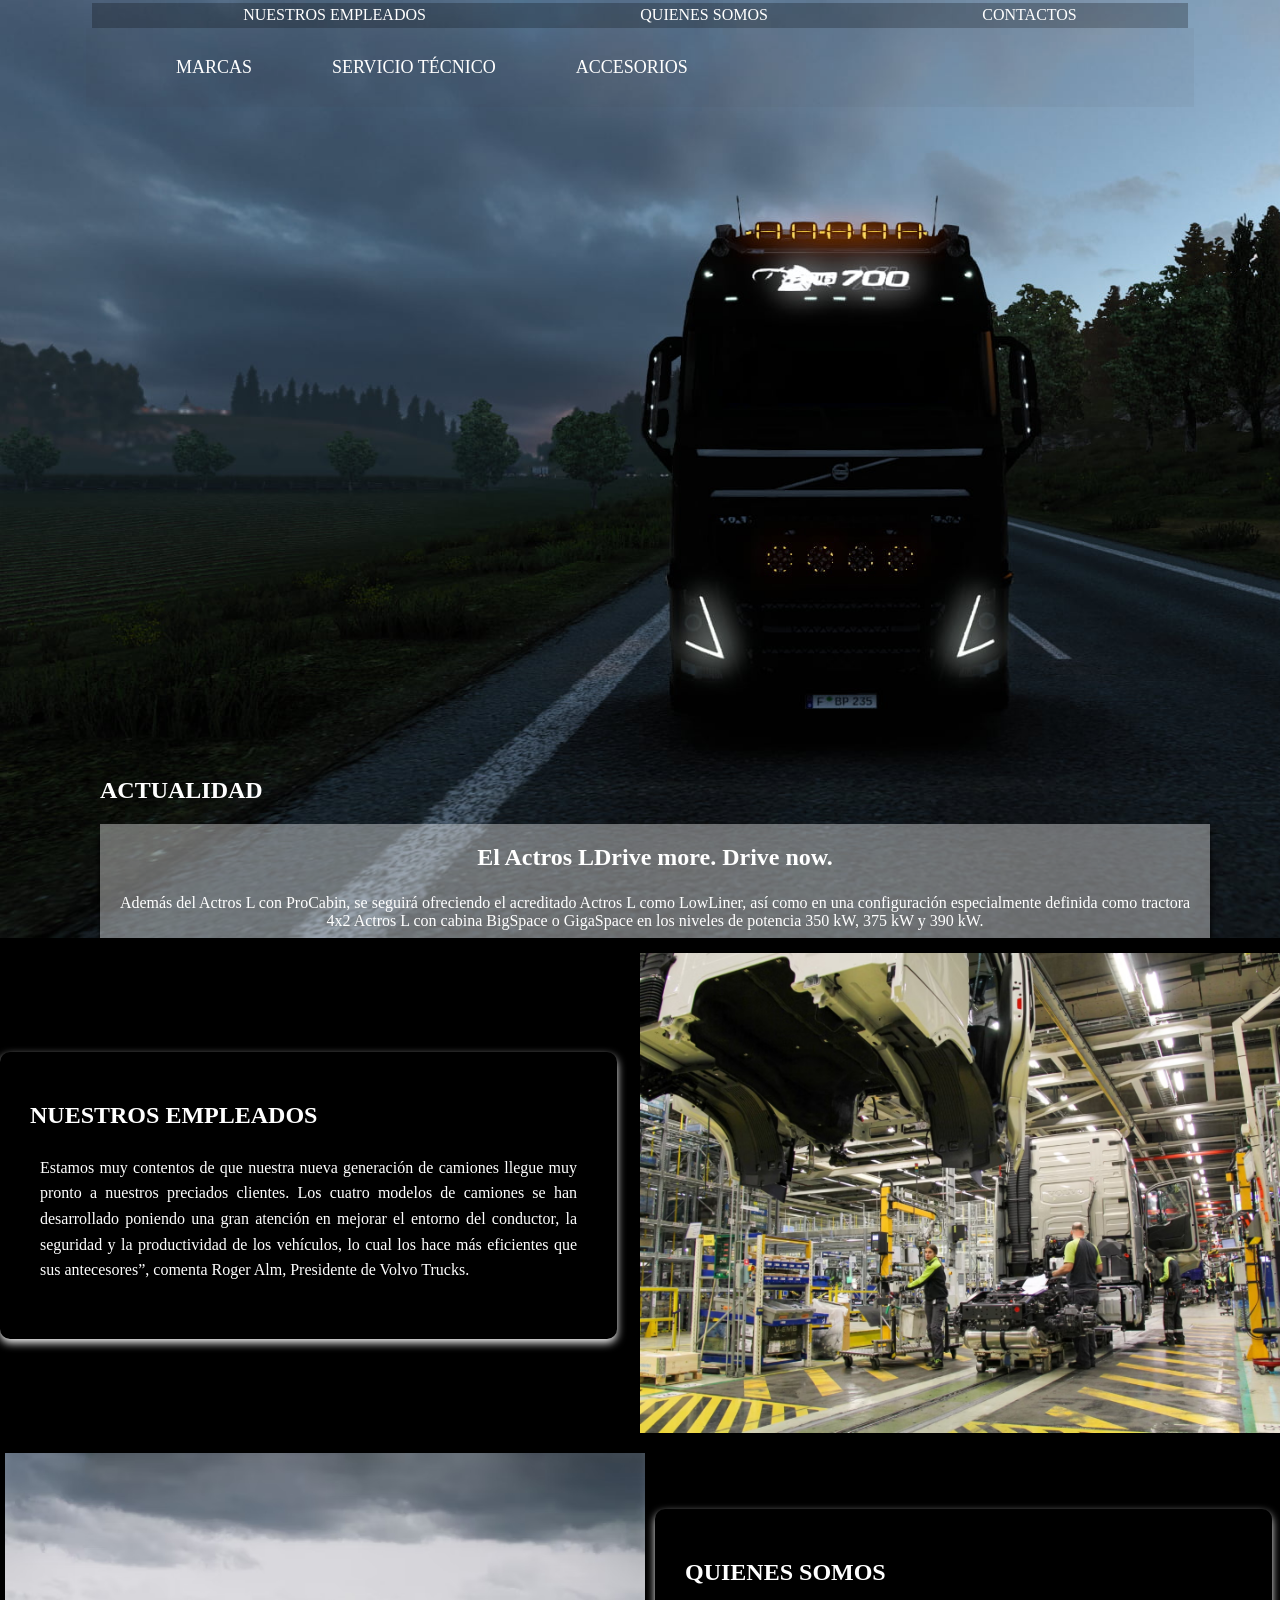
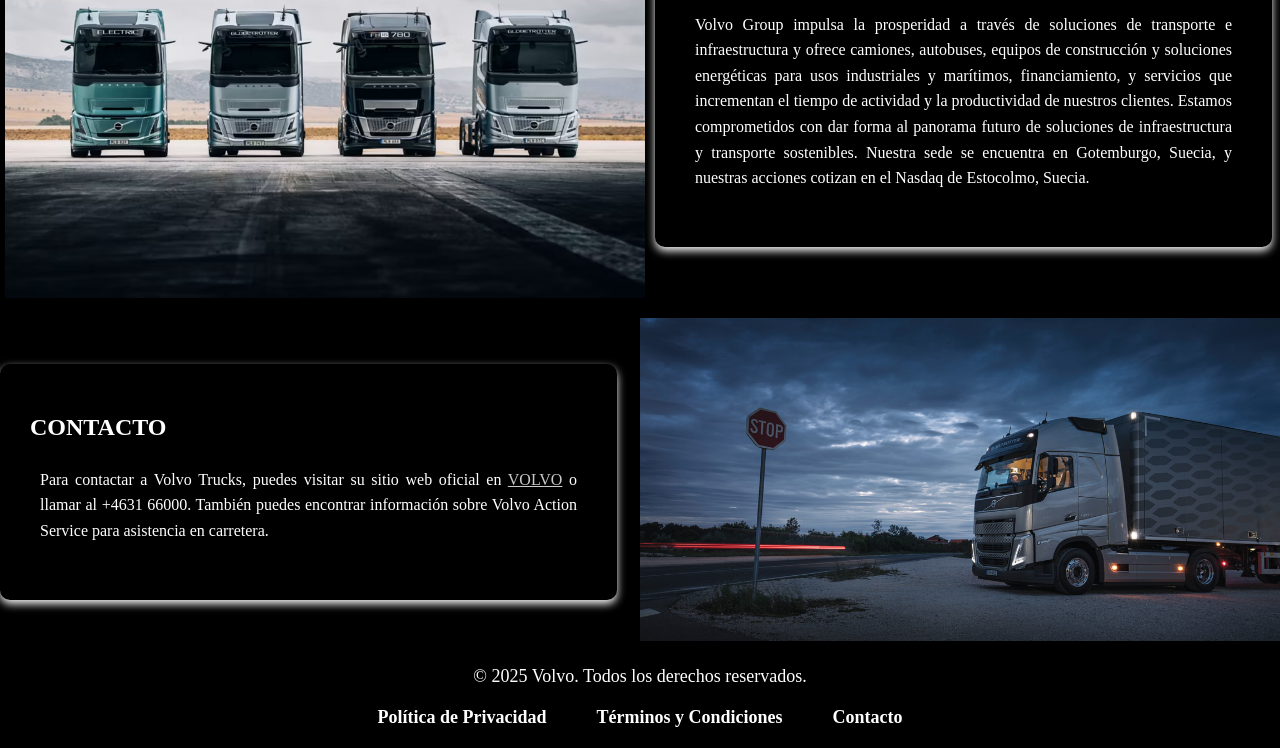
<file: index.html>
<!DOCTYPE html>
<html lang="es">

<head>
    <meta charset="UTF-8">
    <meta name="viewport" content="width=device-width, initial-scale=1.0">
    <title>Inicio</title>
    <link rel="stylesheet" href="estilos.css">
</head>

<body>
    <div class="primera-seccion">
        <div class="contenedor-navegacion">
            <nav class="barra-de-navegacion-principal">
                <ul class="navegacion-principal">
                    <li> <a href="">NUESTROS EMPLEADOS</a> </li>
                    <li> <a href="">QUIENES SOMOS</a> </li>
                    <li> <a href="">CONTACTOS</a> </li>
                </ul>
            </nav>
            <nav class="barra-de-navegacion-secundaria">
                <ul class="navegacion-secundaria">
                    <li class="menu-desplegable">
                        <a href="marcas-volvo.html" class="desplegable">MARCAS</a>
                        <ul class="sub-menu">
                            <li class="categoria">Larga Distancia</li>
                            <li> <a href="marcas-volvo.html">VOLVO</a> </li>
                            <li> <a href="">IVECO</a> </li>
                            <li class="categoria">Construccion</li>
                            <li> <a href="">SCANIA</a> </li>
                            <li> <a href="">MERCEDEZ-BENZ</a> </li>
                        </ul>
                    </li>
                    <li class="menu-desplegable">
                        <a href="servicio-tecnico.html" class="desplegable">SERVICIO TÉCNICO</a>
                        <ul class="sub-menu">
                            <li class="categoria">SERVICIO AL CLIENTE</li>
                            <li> <a href="">REPARACION</a></li>
                            <li> <a href="">MANTENIMIENTO</a></li>
                            <li> <a href="">CONTROL AUTOMATICO</a></li>
                            <li> <a href="">FUNCIONAMIENTO</a></li>
                        </ul>
                    </li>
                    <li class="menu-desplegable">
                        <a href="" class="desplegable">ACCESORIOS</a>
                        <ul class="sub-menu">
                            <li class="categoria">INVENTARIO DE PIEZAS</li>
                            <li> <a href="">NUEVAS PIEZAS</a></li>
                            <li> <a href="">PIEZAS ESPECIFICAS</a></li>
                            <li> <a href="">SOLICITAR PIEZAS</a></li>
                            <li> <a href="">ESTADO DE LA PIEZA</a></li>
                        </ul>
                    </li>
                </ul>
            </nav>
        </div>
        <div class="seccion-principal">
            <h2>ACTUALIDAD</h2>
            <div class="informacion-noticia">
                <h2>El Actros LDrive more. Drive now.</h2>
                <p class="contenido">Además del Actros L con ProCabin, se seguirá ofreciendo el acreditado Actros L como
                    LowLiner, así como en una configuración especialmente definida como tractora 4x2 Actros L con cabina
                    BigSpace o GigaSpace en los niveles de potencia 350 kW, 375 kW y 390 kW.</p>
            </div>
        </div>
    </div>
    <div class="empleados">
        <img class="fondo-empleados" src="./img/empleados.avif">
        <div class="informacion-completa">
            <h2>NUESTROS EMPLEADOS</h2>
            <p class="contenido">Estamos muy contentos de que nuestra nueva generación de camiones llegue muy pronto a
                nuestros preciados clientes. Los cuatro modelos de camiones se han desarrollado poniendo una gran
                atención en mejorar el entorno del conductor, la seguridad y la productividad de los vehículos, lo cual
                los hace más eficientes que sus antecesores”, comenta Roger Alm, Presidente de Volvo Trucks.</p>
        </div>
    </div>
    <div class="quienes-somos">
        <img class="fondo-quienes-somos" src="./img/quienes-somos2.avif">
        <div class="informacion-completa">
            <h2>QUIENES SOMOS</h2>
            <p class="contenido">Volvo Group impulsa la prosperidad a través de soluciones de transporte e
                infraestructura y ofrece camiones, autobuses, equipos de construcción y soluciones energéticas para usos
                industriales y marítimos, financiamiento, y servicios que incrementan el tiempo de actividad y la
                productividad de nuestros clientes. Estamos comprometidos con dar forma al panorama futuro de soluciones
                de infraestructura y transporte sostenibles. Nuestra sede se encuentra en Gotemburgo, Suecia, y nuestras
                acciones cotizan en el Nasdaq de Estocolmo, Suecia.</p>
        </div>
    </div>
    <div class="contacto">
        <img class="fondo-contacto" src="./img/quienes-somos.jpg">
        <div class="informacion-completa">
            <h2>CONTACTO</h2>
            <p class="contenido">Para contactar a Volvo Trucks, puedes visitar su sitio web oficial en <a
                    href="https://www.volvotrucks.com/en-en" target="_blank" class="link-contacto">VOLVO</a> o llamar al
                +4631 66000. También puedes encontrar información sobre Volvo Action Service para asistencia
                en carretera.
            </p>
        </div>
    </div>
</body>
<footer class="footer">
    <div class="footer-contenido">
        <p>&copy; 2025 Volvo. Todos los derechos reservados.</p>
        <nav class="footer-navegacion">
            <ul>
                <li><a href="privacidad.html">Política de Privacidad</a></li>
                <li><a href="terminos.html">Términos y Condiciones</a></li>
                <li><a href="contacto.html">Contacto</a></li>
            </ul>
        </nav>
    </div>
</footer>

</html>
</file>
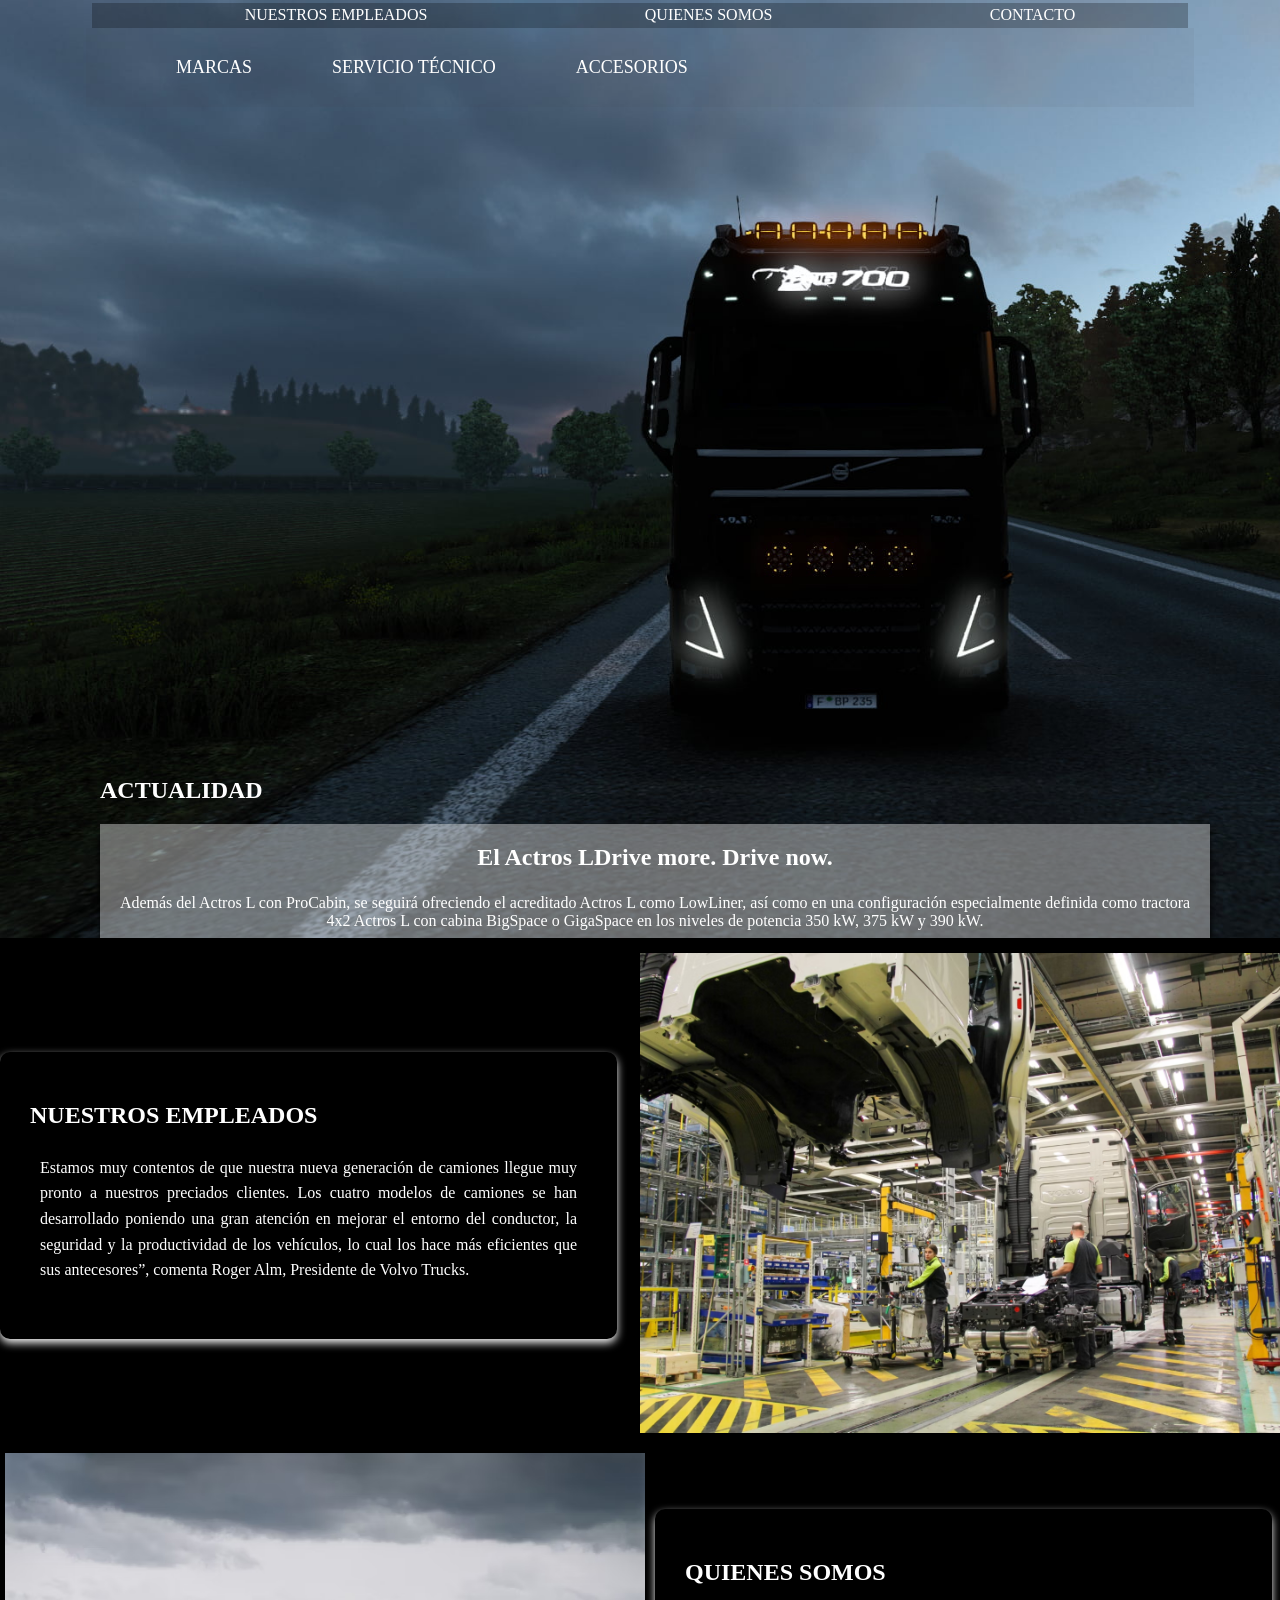
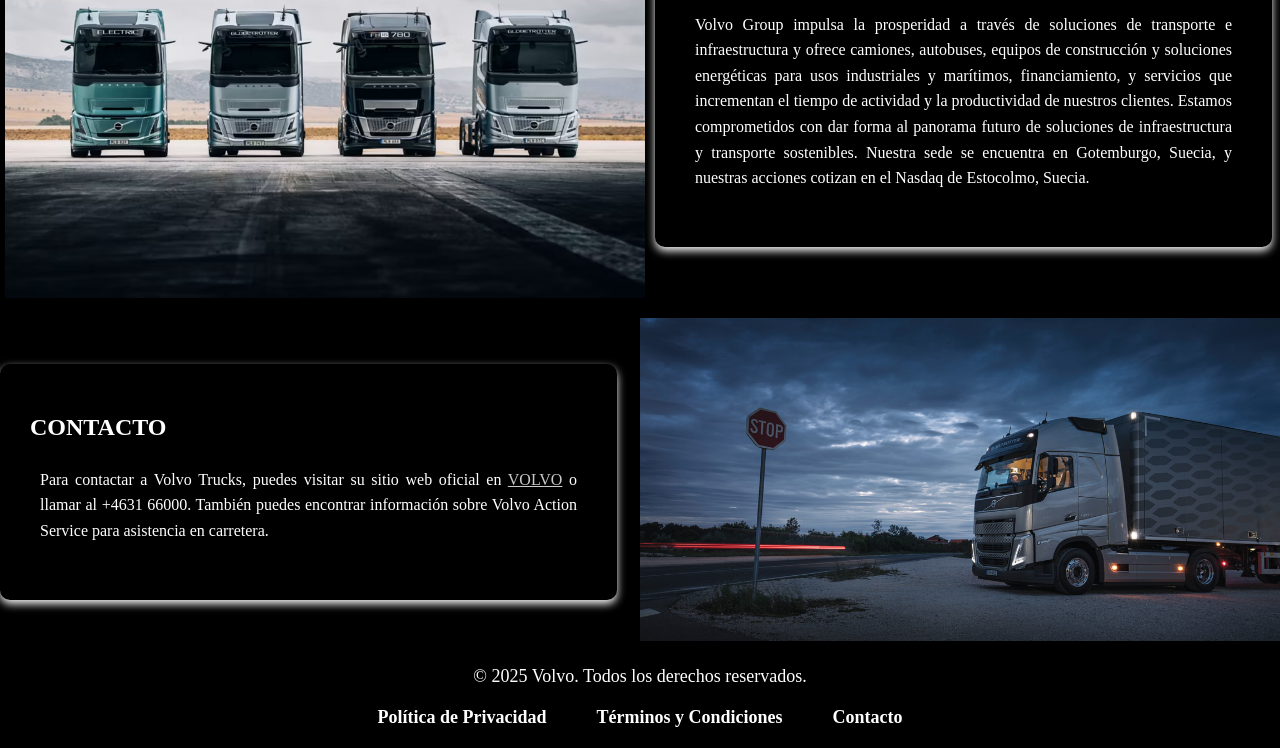
<file: inicio.html>
<!DOCTYPE html>
<html lang="es">

<head>
    <meta charset="UTF-8">
    <meta name="viewport" content="width=device-width, initial-scale=1.0">
    <title>Inicio</title>
    <link rel="stylesheet" href="estilos.css">
</head>

<body>
    <div class="primera-seccion">
        <div class="contenedor-navegacion">
            <nav class="barra-de-navegacion-principal">
                <ul class="navegacion-principal">
                    <li> <a href="">NUESTROS EMPLEADOS</a> </li>
                    <li> <a href="">QUIENES SOMOS</a> </li>
                    <li> <a href="">CONTACTO</a> </li>
                </ul>
            </nav>
            <nav class="barra-de-navegacion-secundaria">
                <ul class="navegacion-secundaria">
                    <li class="menu-desplegable">
                        <a href="marcas-volvo.html" class="desplegable">MARCAS</a>
                        <ul class="sub-menu">
                            <li class="categoria">Larga Distancia</li>
                            <li> <a href="marcas-volvo.html">VOLVO</a> </li>
                            <li> <a href="">IVECO</a> </li>
                            <li class="categoria">Construccion</li>
                            <li> <a href="">SCANIA</a> </li>
                            <li> <a href="">MERCEDEZ-BENZ</a> </li>
                        </ul>
                    </li>
                    <li class="menu-desplegable">
                        <a href="servicio-tecnico.html" class="desplegable">SERVICIO TÉCNICO</a>
                        <ul class="sub-menu">
                            <li class="categoria">SERVICIO AL CLIENTE</li>
                            <li> <a href="">REPARACION</a></li>
                            <li> <a href="">MANTENIMIENTO</a></li>
                            <li> <a href="">CONTROL AUTOMATICO</a></li>
                            <li> <a href="">FUNCIONAMIENTO</a></li>
                        </ul>
                    </li>
                    <li class="menu-desplegable">
                        <a href="" class="desplegable">ACCESORIOS</a>
                        <ul class="sub-menu">
                            <li class="categoria">INVENTARIO DE PIEZAS</li>
                            <li> <a href="">NUEVAS PIEZAS</a></li>
                            <li> <a href="">PIEZAS ESPECIFICAS</a></li>
                            <li> <a href="">SOLICITAR PIEZAS</a></li>
                            <li> <a href="">ESTADO DE LA PIEZA</a></li>
                        </ul>
                    </li>
                </ul>
            </nav>
        </div>
        <div class="seccion-principal">
            <h2>ACTUALIDAD</h2>
            <div class="informacion-noticia">
                <h2>El Actros LDrive more. Drive now.</h2>
                <p class="contenido">Además del Actros L con ProCabin, se seguirá ofreciendo el acreditado Actros L como
                    LowLiner, así como en una configuración especialmente definida como tractora 4x2 Actros L con cabina
                    BigSpace o GigaSpace en los niveles de potencia 350 kW, 375 kW y 390 kW.</p>
            </div>
        </div>
    </div>
    <div class="empleados">
        <img class="fondo-empleados" src="./img/empleados.avif">
        <div class="informacion-completa">
            <h2>NUESTROS EMPLEADOS</h2>
            <p class="contenido">Estamos muy contentos de que nuestra nueva generación de camiones llegue muy pronto a
                nuestros preciados clientes. Los cuatro modelos de camiones se han desarrollado poniendo una gran
                atención en mejorar el entorno del conductor, la seguridad y la productividad de los vehículos, lo cual
                los hace más eficientes que sus antecesores”, comenta Roger Alm, Presidente de Volvo Trucks.</p>
        </div>
    </div>
    <div class="quienes-somos">
        <img class="fondo-quienes-somos" src="./img/quienes-somos2.avif">
        <div class="informacion-completa">
            <h2>QUIENES SOMOS</h2>
            <p class="contenido">Volvo Group impulsa la prosperidad a través de soluciones de transporte e
                infraestructura y ofrece camiones, autobuses, equipos de construcción y soluciones energéticas para usos
                industriales y marítimos, financiamiento, y servicios que incrementan el tiempo de actividad y la
                productividad de nuestros clientes. Estamos comprometidos con dar forma al panorama futuro de soluciones
                de infraestructura y transporte sostenibles. Nuestra sede se encuentra en Gotemburgo, Suecia, y nuestras
                acciones cotizan en el Nasdaq de Estocolmo, Suecia.</p>
        </div>
    </div>
    <div class="contacto">
        <img class="fondo-contacto" src="./img/quienes-somos.jpg">
        <div class="informacion-completa">
            <h2>CONTACTO</h2>
            <p class="contenido">Para contactar a Volvo Trucks, puedes visitar su sitio web oficial en <a
                    href="https://www.volvotrucks.com/en-en" target="_blank" class="link-contacto">VOLVO</a> o llamar al
                +4631 66000. También puedes encontrar información sobre Volvo Action Service para asistencia
                en carretera.
            </p>
        </div>
    </div>
</body>
<footer class="footer">
    <div class="footer-contenido">
        <p>&copy; 2025 Volvo. Todos los derechos reservados.</p>
        <nav class="footer-navegacion">
            <ul>
                <li><a href="privacidad.html">Política de Privacidad</a></li>
                <li><a href="terminos.html">Términos y Condiciones</a></li>
                <li><a href="contacto.html">Contacto</a></li>
            </ul>
        </nav>
    </div>
</footer>

</html>
</file>
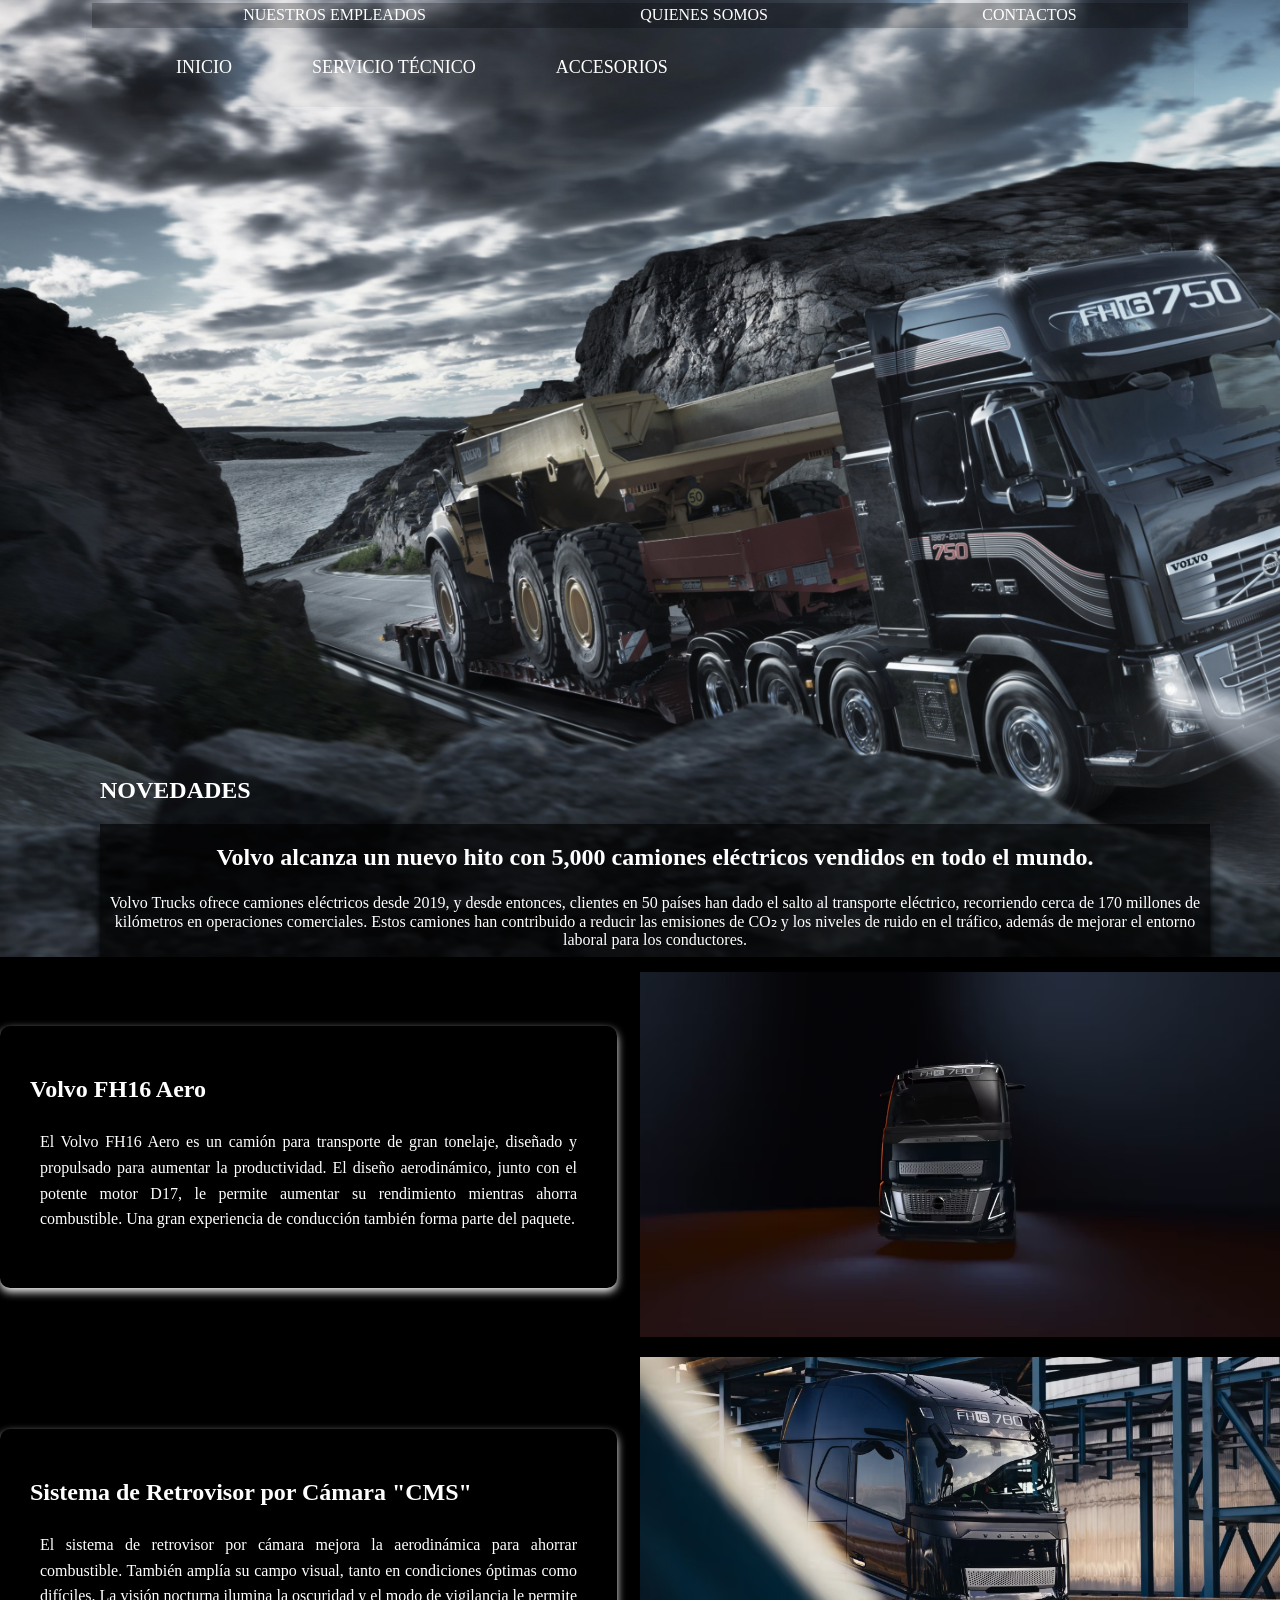
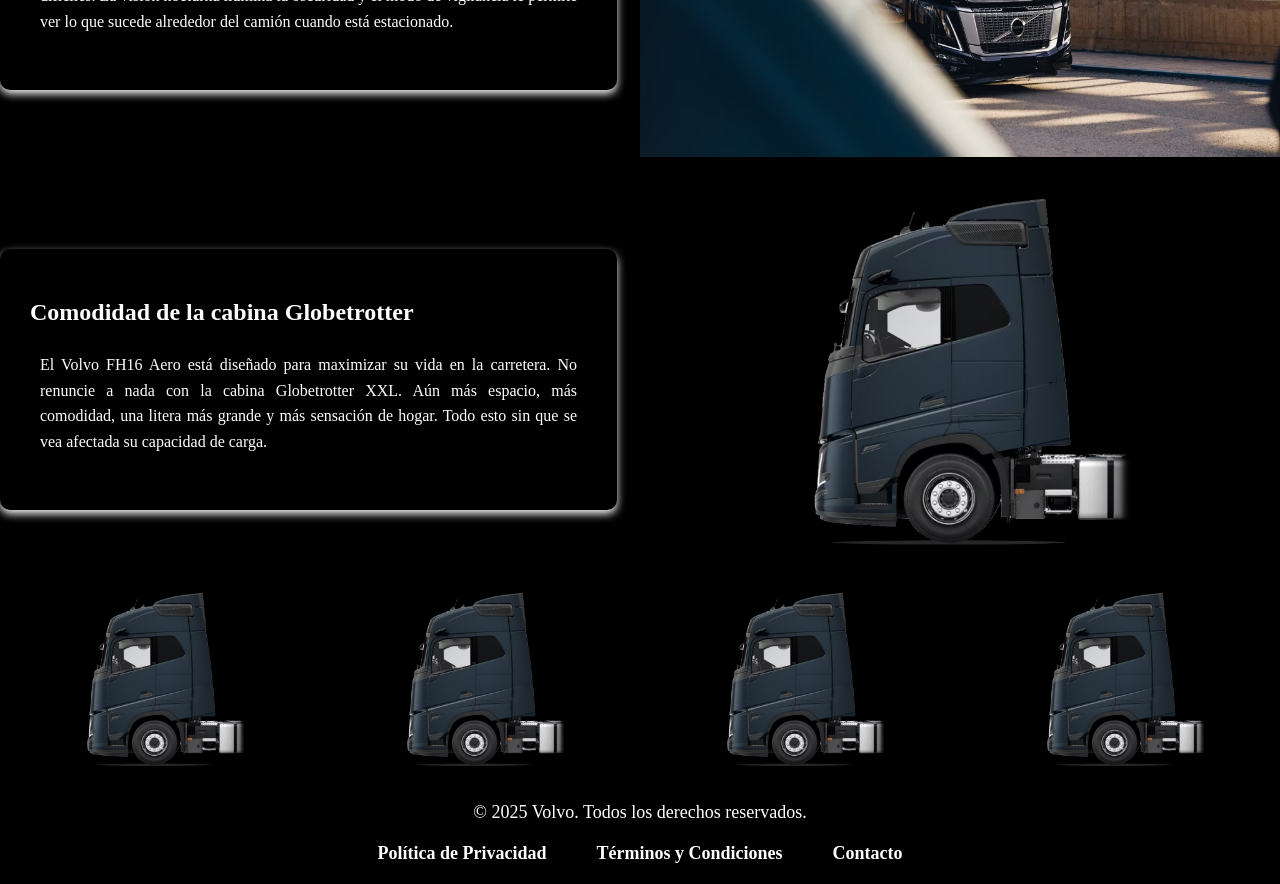
<file: marcas-volvo.html>
<!DOCTYPE html>
<html lang="es">

<head>
    <meta charset="UTF-8">
    <meta name="viewport" content="width=device-width, initial-scale=1.0">
    <title>Inicio</title>
    <link rel="stylesheet" href="estilos-volvo.css">
</head>

<body>
    <div class="primera-seccion">
        <div class="contenedor-navegacion">
            <nav class="barra-de-navegacion-principal">
                <ul class="navegacion-principal">
                    <li> <a href="">NUESTROS EMPLEADOS</a> </li>
                    <li> <a href="">QUIENES SOMOS</a> </li>
                    <li> <a href="">CONTACTOS</a> </li>
                </ul>
            </nav>
            <nav class="barra-de-navegacion-secundaria">
                <ul class="navegacion-secundaria">
                    <li><a href="index.html">INICIO</a></li>
                    <li class="menu-desplegable">
                        <a href="servicio-tecnico.html" class="desplegable">SERVICIO TÉCNICO</a>
                        <ul class="sub-menu">
                            <li class="categoria">SERVICIO AL CLIENTE</li>
                            <li> <a href="">REPARACION</a></li>
                            <li> <a href="">MANTENIMIENTO</a></li>
                            <li> <a href="">CONTROL AUTOMATICO</a></li>
                            <li> <a href="">FUNCIONAMIENTO</a></li>
                        </ul>
                    </li>
                    <li class="menu-desplegable">
                        <a href="accesorios.html" class="desplegable">ACCESORIOS</a>
                        <ul class="sub-menu">
                            <li class="categoria">INVENTARIO DE PIEZAS</li>
                            <li> <a href="">NUEVAS PIEZAS</a></li>
                            <li> <a href="">PIEZAS ESPECIFICAS</a></li>
                            <li> <a href="">SOLICITAR PIEZAS</a></li>
                            <li> <a href="">ESTADO DE LA PIEZA</a></li>
                        </ul>
                    </li>
                </ul>
            </nav>
        </div>
        <div class="seccion-principal">
            <h2>NOVEDADES</h2>
            <div class="informacion-noticia">
                <h2>Volvo alcanza un nuevo hito con 5,000 camiones eléctricos vendidos en todo el mundo.</h2>
                <p class="contenido">Volvo Trucks ofrece camiones eléctricos desde 2019, y desde entonces, clientes en
                    50 países han dado el salto al transporte eléctrico, recorriendo cerca de 170 millones de kilómetros
                    en operaciones comerciales. Estos camiones han contribuido a reducir las emisiones de CO₂ y los
                    niveles de ruido en el tráfico, además de mejorar el entorno laboral para los conductores.</p>
            </div>
        </div>
    </div>
    <div class="modelos-volvo">
        <img class="fondo-volvo" src="./img/volvo-fh16.avif">
        <div class="detalles">
            <h2>Volvo FH16 Aero</h2>
            <p class="contenido">El Volvo FH16 Aero es un camión para transporte de gran tonelaje, diseñado y propulsado
                para aumentar la productividad. El diseño aerodinámico, junto con el potente motor D17, le permite
                aumentar su rendimiento mientras ahorra combustible. Una gran experiencia de conducción también forma
                parte del paquete.</p>
        </div>
    </div>
    <div class="modelos-volvo">
        <img class="fondo-volvo" src="./img/volvo-fh162.avif">
        <div class="detalles">
            <h2>Sistema de Retrovisor por Cámara "CMS"</h2>
            <p class="contenido">El sistema de retrovisor por cámara mejora la aerodinámica para ahorrar combustible.
                También amplía su campo visual, tanto en condiciones óptimas como difíciles. La visión nocturna ilumina
                la oscuridad y el modo de vigilancia le permite ver lo que sucede alrededor del camión cuando está
                estacionado.</p>
        </div>
    </div>
    <div class="modelos-volvo">
        <img class="fondo-volvo" src="./img/volvo-fh16-aero-globetrotter3.avif">
        <div class="detalles">
            <h2>Comodidad de la cabina Globetrotter</h2>
            <p class="contenido">El Volvo FH16 Aero está diseñado para maximizar su vida en la carretera. No renuncie a
                nada con la cabina Globetrotter XXL. Aún más espacio, más comodidad, una litera más grande y más
                sensación de hogar. Todo esto sin que se vea afectada su capacidad de carga.</p>
        </div>
    </div>
    <div class="grupo-imagenes">
        <img class="volvo" src="./img/volvo-fh16-aero-globetrotter3.avif">
        <img class="volvo" src="./img/volvo-fh16-aero-globetrotter3.avif">
        <img class="volvo" src="./img/volvo-fh16-aero-globetrotter3.avif">
        <img class="volvo" src="./img/volvo-fh16-aero-globetrotter3.avif">
    </div>
</body>
<footer class="footer">
    <div class="footer-contenido">
        <p>&copy; 2025 Volvo. Todos los derechos reservados.</p>
        <nav class="footer-navegacion">
            <ul>
                <li><a href="privacidad.html">Política de Privacidad</a></li>
                <li><a href="terminos.html">Términos y Condiciones</a></li>
                <li><a href="contacto.html">Contacto</a></li>
            </ul>
        </nav>
    </div>
</footer>

</html>
</file>
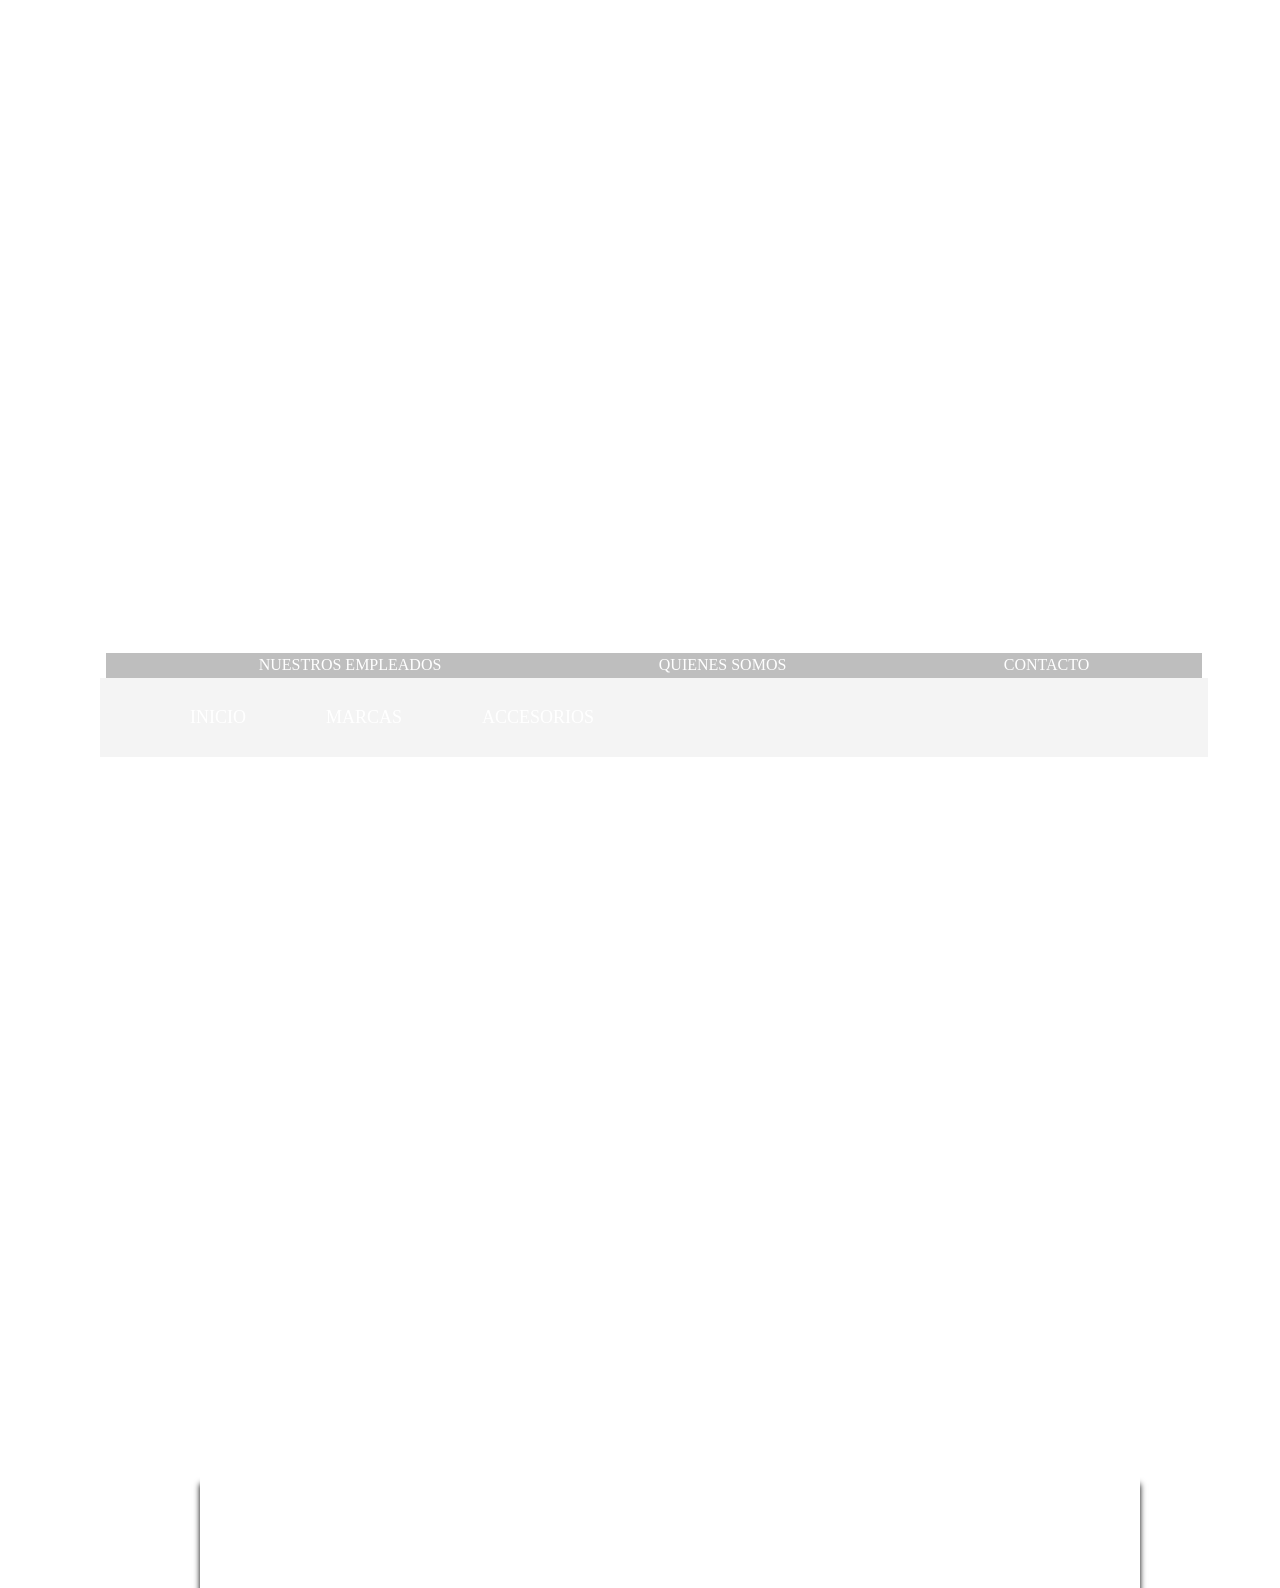
<file: servicio-tecnico.html>
<!DOCTYPE html>
<html lang="es">

<head>
    <meta charset="UTF-8">
    <meta name="viewport" content="width=device-width, initial-scale=1.0">
    <title>Inicio</title>
    <link rel="stylesheet" href="estilos.css">
</head>

<body>
    <div class="seccion-principal">
        <div class="contenedor-navegacion">
            <nav class="barra-de-navegacion-principal">
                <ul class="navegacion-principal">
                    <li> <a href="">NUESTROS EMPLEADOS</a> </li>
                    <li> <a href="">QUIENES SOMOS</a> </li>
                    <li> <a href="">CONTACTO</a> </li>
                </ul>
            </nav>
            <nav class="barra-de-navegacion-secundaria">
                <ul class="navegacion-secundaria">
                    <li><a href="index.html">INICIO</a></li>
                    <li class="menu-desplegable">
                        <a href="marcas.html" class="desplegable">MARCAS</a>
                        <ul class="sub-menu">
                            <li class="categoria">Larga Distancia</li>
                            <li> <a href="">VOLVO</a> </li>
                            <li> <a href="">IVECO</a> </li>
                            <li class="categoria">Construccion</li>
                            <li> <a href="">SCANIA</a> </li>
                            <li> <a href="">MERCEDEZ-BENZ</a> </li>
                        </ul>
                    </li>
                    <li class="menu-desplegable">
                        <a href="accesorios.html" class="desplegable">ACCESORIOS</a>
                        <ul class="sub-menu">
                            <li class="categoria">INVENTARIO DE PIEZAS</li>
                            <li> <a href="">NUEVAS PIEZAS</a></li>
                            <li> <a href="">PIEZAS ESPECIFICAS</a></li>
                            <li> <a href="">SOLICITAR PIEZAS</a></li>
                            <li> <a href="">ESTADO DE LA PIEZA</a></li>
                        </ul>
                    </li>
                </ul>
            </nav>
        </div>
        <div class="seccion-principal">
            <h2>ACTUALIDAD</h2>
            <div class="informacion-noticia">
                <h2>El Actros LDrive more. Drive now.</h2>
                <p class="contenido">Además del Actros L con ProCabin, se seguirá ofreciendo el acreditado Actros L como
                    LowLiner, así como en una configuración especialmente definida como tractora 4x2 Actros L con cabina
                    BigSpace o GigaSpace en los niveles de potencia 350 kW, 375 kW y 390 kW.</p>
            </div>
        </div>
    </div>
</file>
<file: estilos.css>
body {
    font-family: 'Trebuchet MS';
    margin: 0;
    padding: 0;
}

.primera-seccion {
    margin-top: 0;
    padding: 0;
    background-image: url(./img/wallpaperbetter\ \(2\).jpg);
    background-repeat: no-repeat;
    background-size: cover;
}

.contenedor-navegacion {
    display: flex;
    flex-direction: column;
    padding-top: 0.20vw;
    align-items: center;
}

.barra-de-navegacion-principal {
    background-color: rgba(0, 0, 0, 0.253);
    width: 85vw;
    padding: 0.3vw;
}

.barra-de-navegacion-secundaria {
    background-color: rgba(66, 66, 66, 0.055);
    width: 85vw;
    padding: 10px;
}

.navegacion-principal {
    display: flex;
    justify-content: space-around;
    list-style: none;
    margin: auto;
}

.navegacion-secundaria {
    display: flex;
    justify-content: flex-start;
    justify-content: start;
    align-items: center;
    height: 3vh;
}

.navegacion-principal li a {
    text-decoration: none;
    color: rgb(255, 255, 255);
    transition: background-color 0.3 ease;
}

.navegacion-secundaria li {
    list-style: none;
}

.navegacion-secundaria li a {
    text-decoration: none;
    color: rgb(255, 255, 255);
    transition: background-color 0.3 ease;
    font-size: 18px;
    margin: 0;
    padding: 10px 40px;
}

.navegacion-principal li a:hover {
    color: rgb(0, 174, 255);
    text-decoration: underline;
    font-size: 1.1em;
}

.navegacion-secundaria li a:hover {
    text-decoration-line: underline;
    color: rgb(0, 174, 255);
}

.menu-desplegable {
    position: relative;
}

.menu-desplegable .desplegable {
    cursor: pointer;
}

.menu-desplegable .sub-menu {
    display: none;
    position: absolute;
    top: 100%;
    left: 0;
    background-color: rgba(50, 50, 50, 0.9);
    list-style: none;
    box-shadow: 0px 50px 15px rgba(0, 0, 0, 0.5);
    border-radius: 0 0 10px 10px;
    overflow: hidden;
    z-index: 10;
}

.menu-desplegable .sub-menu li {
    padding: 10px 30px;
    text-align: center;
}

.menu-desplegable .sub-menu li.categoria {
    font-weight: bold;
    color: rgb(255, 255, 255);
    text-transform: uppercase;
    padding: 10px 15px;
    border-bottom: 4px solid rgb(0, 207, 214);
    text-align: end;
    font-size: 16px;
    background-color: rgba(0, 0, 0, 0.5);
}

.menu-desplegable .sub-menu li a {
    color: rgb(255, 255, 255);
    text-decoration: none;
    font-size: 17px;
    display: block;
    padding: 5px 20px;
    border-radius: 5px;
    transition: background-color 0.3s ease, color 0.3s ease;
}

.menu-desplegable .sub-menu li a:hover {
    text-decoration: none;
    background-color: rgba(255, 255, 255, 0.1);
    color: rgb(0, 207, 214);
}

.menu-desplegable:hover .sub-menu {
    display: block;
    opacity: 1;
}

.seccion-principal {
    display: flex;
    align-items: start;
    padding-left: 100px;
    padding-right: 70px;
    flex-direction: column;
    width: auto;
    padding-top: 650px;
}

.seccion-principal h2 {
    color: white;
}

.informacion-noticia {
    background-color: rgba(255, 255, 255, 0.39);
    box-shadow: 0px 10px 6px rgba(0, 0, 0, 2);
}

.informacion-noticia h2 {
    text-align: center;
}

.informacion-noticia p {
    text-align: center;
    margin: 5px;
    padding: 3px;
    color: white;
}

.empleados,
.contacto {
    padding-top: 15px;
    display: flex;
    flex-direction: row-reverse;
    justify-content: space-between;
    align-items: center;
    background-color: #000000;
    gap: 10px;
}

.quienes-somos {
    padding-top: 15px;
    display: flex;
    flex-direction: row;
    justify-content: space-between;
    align-items: center;
    background-color: #000000;
    gap: 10px;
}


.fondo-empleados,
.fondo-quienes-somos,
.fondo-contacto {
    background-size: cover;
    background-repeat: no-repeat;
    width: 50%;
    height: auto;
    margin-left: 5px;
    margin-bottom: 5px;
    transition: transform 0.3s ease;
}

.fondo-empleados:hover,
.fondo-quienes-somos:hover,
.fondo-contacto:hover {
    transform: scale(1.05);
}

.informacion-completa {
    width: 60%;
    height: auto;
    background-color: #000000;
    padding: 30px;
    border-radius: 10px;
    box-shadow: 0px 4px 8px rgba(255, 255, 255, 0.952);
    margin-right: 8px;
}

.informacion-completa h2 {
    text-align: left;
    margin-bottom: 15px;
    color: #ffffff;
}

.informacion-completa .contenido {
    text-align: justify;
    color: rgb(255, 255, 255);
    padding: 10px;
    border-radius: 3px;
    line-height: 1.6;
}

.link-contacto {
    color: rgb(201, 201, 201);
}

.footer {
    background-color: #000000;
    color: white;
    text-align: center;
    padding: 20px 0;
    font-size: 18px;
}

.footer-contenido {
    max-width: 1200px;
    margin: 0 auto;
    padding: 0 15px;
}

.footer p {
    margin: 0;
    padding-bottom: 20px;
}

.footer-navegacion ul {
    list-style: none;
    padding: 0;
    margin: 0;
    display: flex;
    justify-content: center;
    gap: 50px;
}

.footer-navegacion a {
    text-decoration: none;
    color: #ffffff;
    font-weight: bold;
}

.footer-navegacion a:hover {
    color: #03cff3;
}

/*Configuracion Responsivo*/
@media (max-width: 768px) {
    .contenedor-navegacion {
        flex-direction: column;
        align-items: center;
    }

    .barra-de-navegacion-principal,
    .barra-de-navegacion-secundaria {
        width: 95vw;
        padding: 10px;
    }

    .navegacion-principal {
        flex-direction: column;
        align-items: center;
    }

    .navegacion-principal li a {
        font-size: 1em;
    }

    .navegacion-secundaria {
        flex-direction: column;
    }

    .navegacion-secundaria li a {
        font-size: 16px;
        margin: 10px;
    }

    .seccion-principal {
        padding-left: 20px;
        padding-right: 20px;
        padding-top: 50px;
    }

    .seccion-principal h2 {
        font-size: 1.5em;
    }

    .informacion-noticia {
        padding: 10px;
    }

    .informacion-noticia h2 {
        font-size: 1.2em;
    }

    .informacion-noticia p {
        font-size: 1em;
    }

    .empleados,
    .quienes-somos,
    .contacto {
        flex-direction: column;
        gap: 15px;
    }

    .informacion-completa {
        width: 90%;
        padding: 15px;
    }
}


@media (max-width: 1024px) {
    .contenedor-navegacion {
        flex-direction: column;
        align-items: center;
    }

    .barra-de-navegacion-principal,
    .barra-de-navegacion-secundaria {
        width: 90vw;
    }

    .navegacion-principal {
        flex-direction: row;
        justify-content: space-between;
    }

    .navegacion-principal li a {
        font-size: 1.2em;
    }

    .navegacion-secundaria {
        flex-direction: row;
        flex-wrap: wrap;
        justify-content: center;
    }

    .navegacion-secundaria li a {
        font-size: 18px;
        margin: 20px;
    }

    .seccion-principal {
        padding-left: 50px;
        padding-right: 50px;
        padding-top: 300px;
    }

    .seccion-principal h2 {
        font-size: 2em;
    }
}
</file>
<file: estilos-volvo.css>
body {
    font-family: 'Trebuchet MS';
    margin: 0;
    padding: 0;
}

.primera-seccion {
    margin-top: 0;
    padding: 0;
    background-image: url(./img/wallpaperbetter.com_3840x2160.jpg);
    background-repeat: no-repeat;
    background-size: cover;
}

.contenedor-navegacion {
    display: flex;
    flex-direction: column;
    padding-top: 0.20vw;
    align-items: center;
}

.barra-de-navegacion-principal {
    background-color: rgba(0, 0, 0, 0.253);
    width: 85vw;
    padding: 0.3vw;
}

.barra-de-navegacion-secundaria {
    background-color: rgba(66, 66, 66, 0.055);
    width: 85vw;
    padding: 10px;
}

.navegacion-principal {
    display: flex;
    justify-content: space-around;
    list-style: none;
    margin: auto;
}

.navegacion-secundaria {
    display: flex;
    justify-content: flex-start;
    justify-content: start;
    align-items: center;
    height: 3vh;
}

.navegacion-principal li a {
    text-decoration: none;
    color: rgb(255, 255, 255);
    transition: background-color 0.3 ease;
}

.navegacion-secundaria li {
    list-style: none;
}

.navegacion-secundaria li a {
    text-decoration: none;
    color: rgb(255, 255, 255);
    transition: background-color 0.3 ease;
    font-size: 18px;
    margin: 0;
    padding: 10px 40px;
}

.navegacion-principal li a:hover {
    color: rgb(0, 174, 255);
    text-decoration: underline;
    font-size: 1.1em;
}

.navegacion-secundaria li a:hover {
    text-decoration-line: underline;
    color: rgb(0, 174, 255);
}

.menu-desplegable {
    position: relative;
}

.menu-desplegable .desplegable {
    cursor: pointer;
}

.menu-desplegable .sub-menu {
    display: none;
    position: absolute;
    top: 100%;
    left: 0;
    background-color: rgba(50, 50, 50, 0.9);
    list-style: none;
    box-shadow: 0px 50px 15px rgba(0, 0, 0, 0.5);
    border-radius: 0 0 10px 10px;
    overflow: hidden;
    z-index: 10;
}

.menu-desplegable .sub-menu li {
    padding: 10px 30px;
    text-align: center;
}

.menu-desplegable .sub-menu li.categoria {
    font-weight: bold;
    color: rgb(255, 255, 255);
    text-transform: uppercase;
    padding: 10px 15px;
    border-bottom: 4px solid rgb(0, 207, 214);
    text-align: end;
    font-size: 16px;
    background-color: rgba(0, 0, 0, 0.5);
}

.menu-desplegable .sub-menu li a {
    color: rgb(255, 255, 255);
    text-decoration: none;
    font-size: 17px;
    display: block;
    padding: 5px 20px;
    border-radius: 5px;
    transition: background-color 0.3s ease, color 0.3s ease;
}

.menu-desplegable .sub-menu li a:hover {
    text-decoration: none;
    background-color: rgba(255, 255, 255, 0.1);
    color: rgb(0, 207, 214);
}

.menu-desplegable:hover .sub-menu {
    display: block;
    opacity: 1;
}

.seccion-principal {
    display: flex;
    align-items: start;
    padding-left: 100px;
    padding-right: 70px;
    flex-direction: column;
    width: auto;
    padding-top: 650px;
}

.seccion-principal h2 {
    color: white;
}

.informacion-noticia {
    background-color: rgba(0, 0, 0, 0.637);
    box-shadow: 0px 10px 6px rgba(0, 0, 0, 2);
}

.informacion-noticia h2 {
    text-align: center;
}

.informacion-noticia p {
    text-align: center;
    margin: 5px;
    padding: 3px;
    color: white;
}

.modelos-volvo {
    padding-top: 15px;
    display: flex;
    flex-direction: row-reverse;
    justify-content: space-between;
    align-items: center;
    background-color: #000000;
    gap: 10px;
}

.fondo-volvo {
    background-size: cover;
    background-repeat: no-repeat;
    width: 50%;
    height: auto;
    margin-left: 5px;
    margin-bottom: 5px;
    transition: transform 0.3s ease;
}

.fondo-volvo:hover {
    transform: scale(1.05);
}

.detalles {
    width: 60%;
    height: auto;
    background-color: #000000;
    padding: 30px;
    border-radius: 10px;
    box-shadow: 0px 4px 8px rgba(255, 255, 255, 0.952);
    margin-right: 8px;
}

.detalles h2 {
    text-align: left;
    margin-bottom: 15px;
    color: #ffffff;
}

.detalles .contenido {
    text-align: justify;
    color: rgb(255, 255, 255);
    padding: 10px;
    border-radius: 3px;
    line-height: 1.6;
}

.footer {
    background-color: #000000;
    color: white;
    text-align: center;
    padding: 20px 0;
    font-size: 18px;
}

.footer-contenido {
    max-width: 1200px;
    margin: 0 auto;
    padding: 0 15px;
}

.footer p {
    margin: 0;
    padding-bottom: 20px;
}

.footer-navegacion ul {
    list-style: none;
    padding: 0;
    margin: 0;
    display: flex;
    justify-content: center;
    gap: 50px;
}

.footer-navegacion a {
    text-decoration: none;
    color: #ffffff;
    font-weight: bold;
}

.footer-navegacion a:hover {
    color: #03cff3;
}

.grupo-imagenes {
    display: flex;
    flex-direction: row;
    background-color: black;
}

.volvo {
    width: 25%;
    height: auto;
}

.volvo:hover {
    transform: scale(1.05);
}

/*Configuracion Responsivo*/
@media (max-width: 768px) {
    .contenedor-navegacion {
        flex-direction: column;
        align-items: center;
    }

    .grupo-imagenes {
        display: flex;
        flex-direction: column;
        align-items: center;
    }

    .volvo {
        width: 80%;
        height: auto;
    }

    .barra-de-navegacion-principal,
    .barra-de-navegacion-secundaria {
        width: 95vw;
        padding: 10px;
    }

    .navegacion-principal {
        flex-direction: column;
        align-items: center;
    }

    .navegacion-principal li a {
        font-size: 1em;
    }

    .navegacion-secundaria {
        flex-direction: column;
    }

    .navegacion-secundaria li a {
        font-size: 16px;
        margin: 10px;
    }

    .seccion-principal {
        padding-left: 20px;
        padding-right: 20px;
        padding-top: 50px;
    }

    .seccion-principal h2 {
        font-size: 1.5em;
    }

    .informacion-noticia {
        padding: 10px;
    }

    .informacion-noticia h2 {
        font-size: 1.2em;
    }

    .informacion-noticia p {
        font-size: 1em;
    }

    .empleados,
    .quienes-somos,
    .contacto {
        flex-direction: column;
        gap: 15px;
    }

    .informacion-completa {
        width: 90%;
        padding: 15px;
    }
}


@media (max-width: 1024px) {
    .contenedor-navegacion {
        flex-direction: column;
        align-items: center;
    }

    .barra-de-navegacion-principal,
    .barra-de-navegacion-secundaria {
        width: 90vw;
    }

    .navegacion-principal {
        flex-direction: row;
        justify-content: space-between;
    }

    .navegacion-principal li a {
        font-size: 1.2em;
    }

    .navegacion-secundaria {
        flex-direction: row;
        flex-wrap: wrap;
        justify-content: center;
    }

    .navegacion-secundaria li a {
        font-size: 18px;
        margin: 20px;
    }

    .seccion-principal {
        padding-left: 50px;
        padding-right: 50px;
        padding-top: 300px;
    }

    .seccion-principal h2 {
        font-size: 2em;
    }
}
</file>
